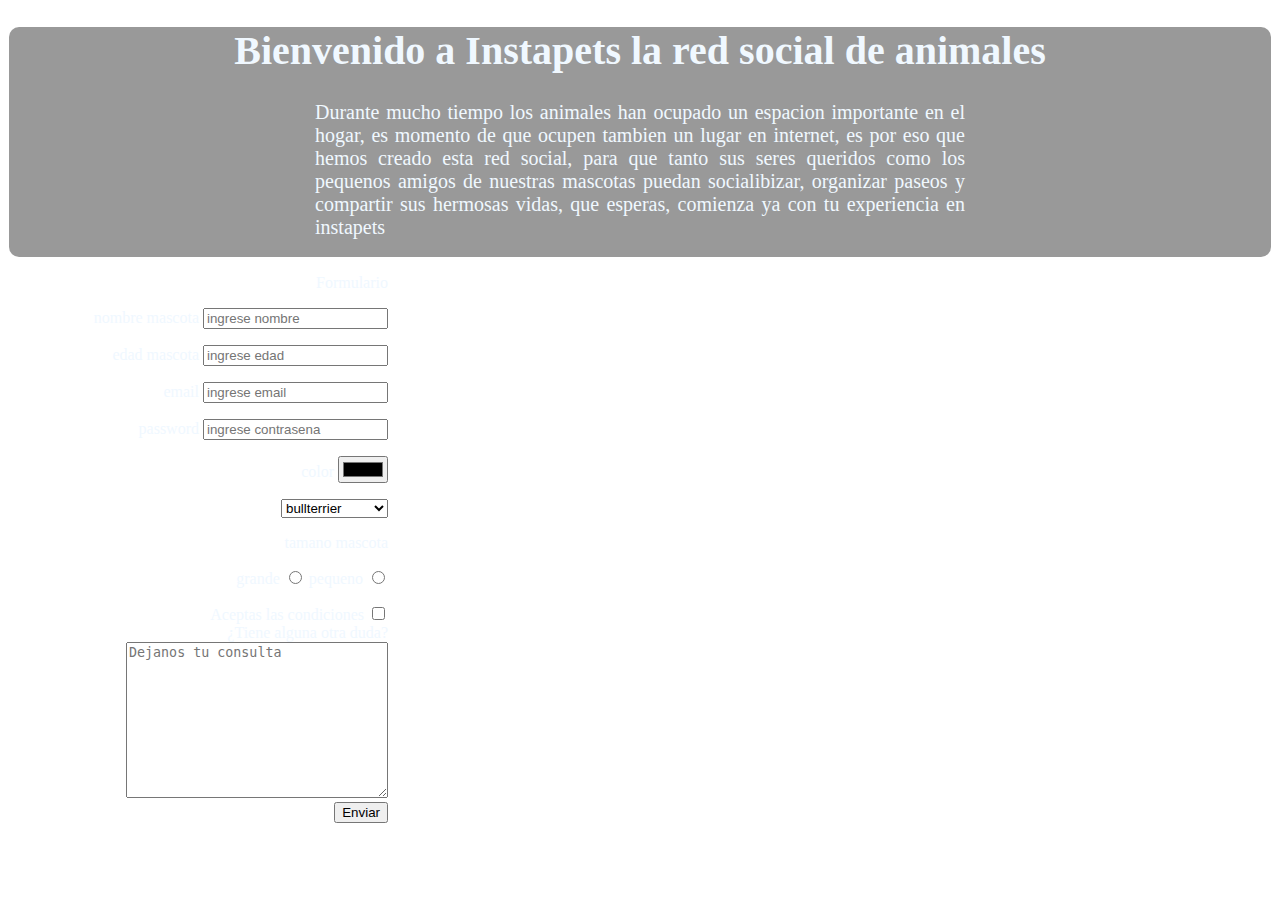
<file: index.html>
<!DOCTYPE html>
<html lang="es">
<head>
    <meta charset="UTF-8">
    <meta http-equiv="X-UA-Compatible" content="IE=edge">
    <meta name="viewport" content="width=device-width, initial-scale=1.0">
    <title>Instapet</title>
    <link rel="stylesheet" href="style.css">
</head>
<body>
    <header>
        <h1>Bienvenido a Instapets la red social de animales </h1>
        <p>Durante mucho tiempo los animales han ocupado un espacion importante en el hogar, es momento de que ocupen tambien un lugar en internet, es por eso que hemos creado esta red social, para que tanto sus seres queridos como los pequenos amigos de nuestras mascotas puedan socialibizar, organizar paseos y compartir sus hermosas vidas, que esperas, comienza ya con tu experiencia en instapets</p>
    </header> 
        <main class="columna">
            <p>Formulario</p>
                <form action="https://formspree.io/f/mwkyywej" method="post">
            <p>
                <label for="nombre">nombre mascota</label>
                <input type="text" name="nombre" id="nombre" required placeholder="ingrese nombre">
            </p>
            <p>
                <label for="edad">edad mascota</label>
                <input type="text" name="edad mascota" id="edad" required placeholder="ingrese edad">
            </p>
            <p>
            <label for="email">email</label>
            <input type="email" name="email"    id="email" required placeholder="ingrese email">
            </p>
            <p>
            <label for="contrasena">password</label>
            <input type="password" name="password" id="password" required placeholder="ingrese contrasena">
            </p>
            <p>
            <label for="color">color</label>
            <input type="color" name="color" id="color" required placeholder="ingresa color">
            </p>
            <p>
            <select name="razas"   id=""><option value="bullterrier">bullterrier</option><option value="pug">pug</option><option value="pastorAleman">pastor aleman</option></select> 
            </p>
                <label for="">tamano mascota</label>
            </p>
                <p>
                <label for="">grande</label>
                <input type="radio" name="tamanoAnimal" value="grande" >
                <label for="">pequeno</label>
                <input type="radio" name="tamanoAnimal" value="pequeno" >
                </p>
            <label for="checkbox">Aceptas las condiciones</label>
            <input type="checkbox" name="mailing " id="checkbox" value="consent">
            <br>
            <label for="consultas">¿Tiene alguna otra duda?</label>
            <br>
            <textarea id="consultas" rows="10" cols="30" placeholder="Dejanos tu consulta"></textarea>
            <br>
            <input type="submit" value="Enviar">
            <br>
            </form>
        </main>
        <div class="columna">
            <iframe width="560" height="315" src="https://www.youtube.com/embed/4BRc_ITsfsU" title="YouTube video player" frameborder="0" allow="accelerometer; autoplay; clipboard-write; encrypted-media; gyroscope; picture-in-picture" allowfullscreen></iframe>
        </div>
        <div class="columna">
            <div style="width: 100%"><iframe width="100%" height="600" frameborder="0" scrolling="no" marginheight="0" marginwidth="0" src="https://maps.google.com/maps?width=100%25&amp;height=600&amp;hl=es&amp;q=valparaiso+(Mi%20nombre%20de%20egocios)&amp;t=&amp;z=14&amp;ie=UTF8&amp;iwloc=B&amp;output=embed"><a href="https://www.gps.ie/car-satnav-gps/">GPS car tracker</a></iframe></div>
        </div>
    </body>
</html>
</file>
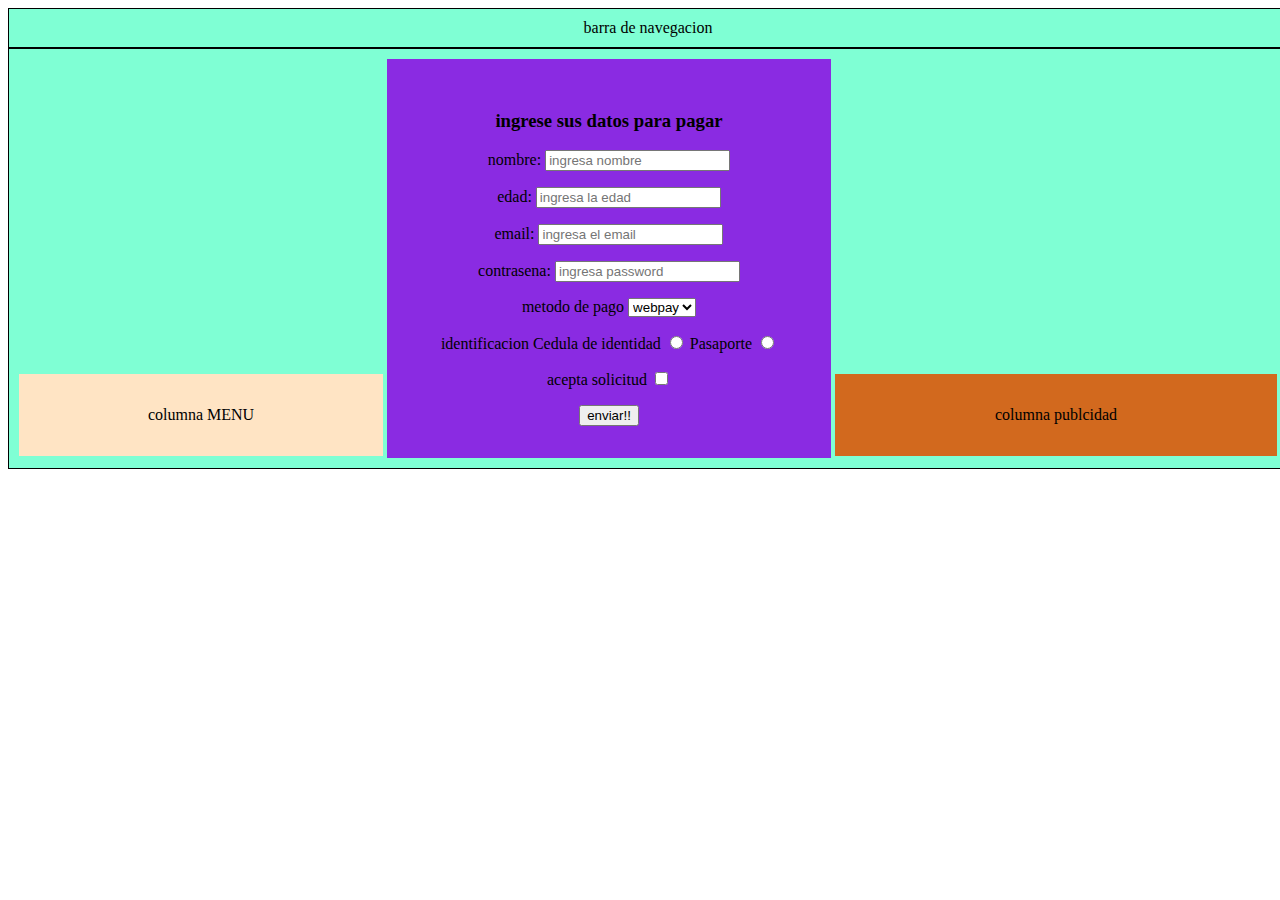
<file: formularios.html>
<!DOCTYPE html>
<html lang="es">
<head>
    <meta charset="UTF-8">
    <meta http-equiv="X-UA-Compatible" content="IE=edge">
    <meta name="viewport" content="width=device-width, initial-scale=1.0">
    <title>Document</title>
    <link rel="stylesheet" href="forms.css">
    </head>
    <body>
        <div id="contenedor">
         <div class="caja">
            barra de navegacion
            </div>
        <div class="caja">
            <div class="columna" id="menu">
                columna MENU
            </div>
        <div class="columna" id="main">
            <h3>ingrese sus datos para pagar</h3>
            <form action="http://graficamonarca.cl">
                <p>
                    <label for="">nombre:</label>
                    <input type="text" placeholder="ingresa nombre"required>
                </p>
                <p>
                    <label for="">edad:</label>
                    <input type="number" placeholder="ingresa la edad" required>                    </p>
                <p>
                    <label for="">email:</label>
                    <input type="email" placeholder="ingresa el email"required>
                </p>
                <p>
                    <label for="">contrasena:</label>
                    <input type="password" placeholder="ingresa password"required>
                </p>
                <p>
                    <label for="">metodo de pago</label>
                    <select name="metodo_pago" id="">
                        <option value="webapy">webpay</option>
                        <option value="paypal">pay pal</option>
                        <option value="bitcoin">bitcoin</option>
                        <option value="trueque">trueque</option>
                    </select>
                </p>
                <p><label for="">identificacion</label>
                <label for="">Cedula de identidad</label>
                <input type="radio" name="tipo_identificacion" value="cedula" >
                <label for="">Pasaporte</label>
                <input type="radio" name="tipo_identificacion" value="pasaporte" >
                </p>
                <p>
                    <label for="">acepta solicitud</label>
                    <input type="checkbox" name="acepto" id="">
                </p>
                <input type="submit" value="enviar!!">
            </form>
        </div>
        <div class="columna" id="publicidad">
                columna publcidad
        </div>
        </div>
        </div>
    </div>   
</body>
</file>
<file: style.css>
body{
    background-image: url(https://st2.depositphotos.com/1106005/8169/i/600/depositphotos_81696382-stock-photo-teal-and-white-doggy-tile.jpg);
    color: aliceblue;
    
}
header{
    text-align: center;
    margin: 1px;
    background-color: rgba(1, 1, 1, 0.4);
    border-radius: 10px;
    height: 230px;
    font-size: 20px;
}
header p{
    width: 650px;
    margin: 1px auto;
    text-align: justify;
}
main{
    text-align: end;
    width: 380px;
}
.columna{
    display: inline-block;
    vertical-align: middle;
}
iframe{
    height: 305px;
    width: auto;
}
</file>
<file: forms.css>
#contenedor{
    width: 1280px;
    margin: 0 auto;
    text-align: center;
}
#menu{
    background-color: bisque;
    width: 300px;
    height: auto;
}
#main{
    background-color: blueviolet;
    text-align: center;
    width: 380px;
}
#publicidad{
    background-color: chocolate;
    width: 378px;
    height: 100%;
}
.caja{
    border: 1px solid black;
    background-color: aquamarine;
    padding: 10px;
}
.columna{
    display: inline-block;
    padding: 2rem;
}
</file>
